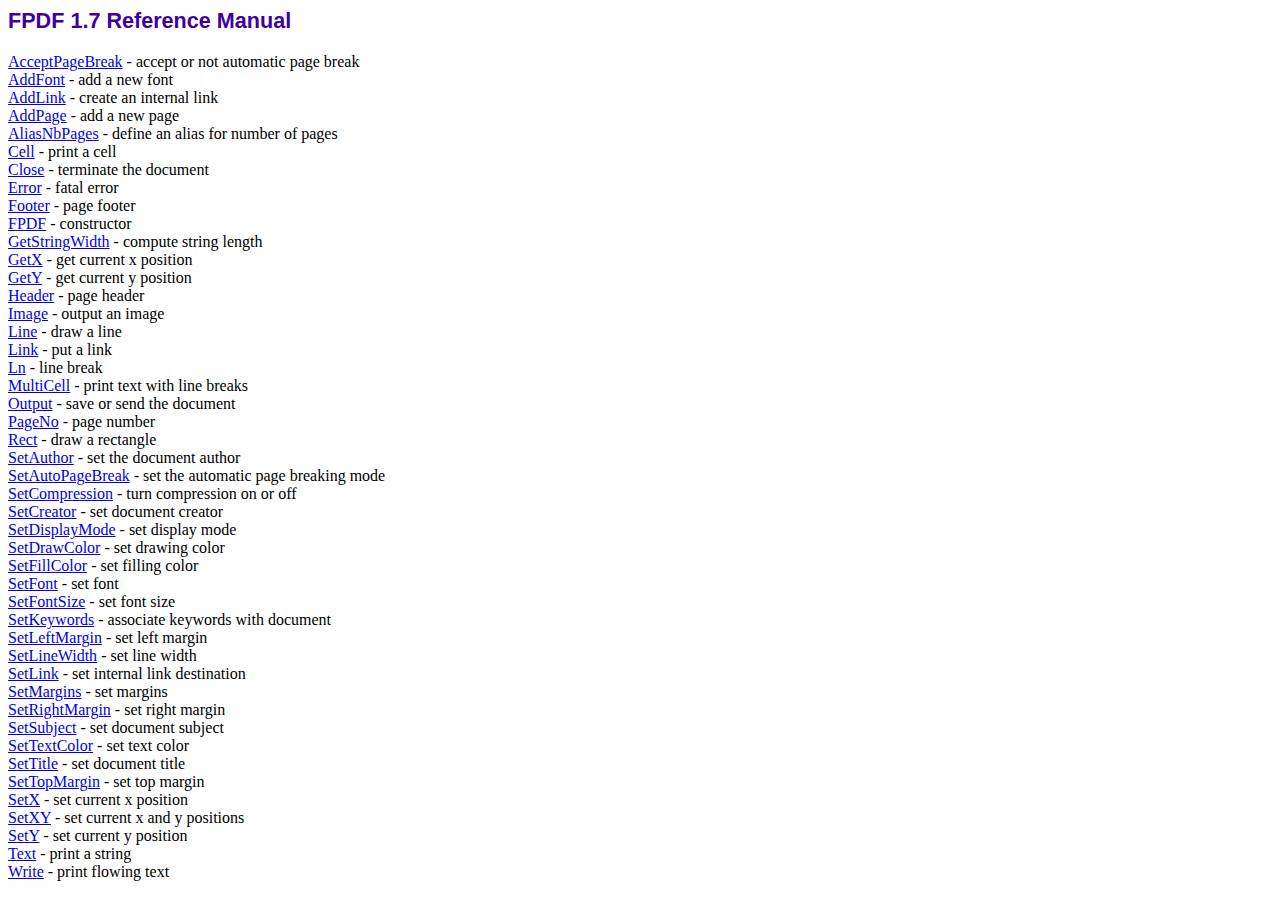
<file: fpdf17/doc/index.htm>
<!DOCTYPE html PUBLIC "-//W3C//DTD HTML 4.01 Transitional//EN">
<html>
<head>
<meta http-equiv="Content-Type" content="text/html; charset=ISO-8859-1">
<title>FPDF 1.7 Reference Manual</title>
<link type="text/css" rel="stylesheet" href="../fpdf.css">
</head>
<body>
<h1>FPDF 1.7 Reference Manual</h1>
<a href="acceptpagebreak.htm">AcceptPageBreak</a> - accept or not automatic page break<br>
<a href="addfont.htm">AddFont</a> - add a new font<br>
<a href="addlink.htm">AddLink</a> - create an internal link<br>
<a href="addpage.htm">AddPage</a> - add a new page<br>
<a href="aliasnbpages.htm">AliasNbPages</a> - define an alias for number of pages<br>
<a href="cell.htm">Cell</a> - print a cell<br>
<a href="close.htm">Close</a> - terminate the document<br>
<a href="error.htm">Error</a> - fatal error<br>
<a href="footer.htm">Footer</a> - page footer<br>
<a href="fpdf.htm">FPDF</a> - constructor<br>
<a href="getstringwidth.htm">GetStringWidth</a> - compute string length<br>
<a href="getx.htm">GetX</a> - get current x position<br>
<a href="gety.htm">GetY</a> - get current y position<br>
<a href="header.htm">Header</a> - page header<br>
<a href="image.htm">Image</a> - output an image<br>
<a href="line.htm">Line</a> - draw a line<br>
<a href="link.htm">Link</a> - put a link<br>
<a href="ln.htm">Ln</a> - line break<br>
<a href="multicell.htm">MultiCell</a> - print text with line breaks<br>
<a href="output.htm">Output</a> - save or send the document<br>
<a href="pageno.htm">PageNo</a> - page number<br>
<a href="rect.htm">Rect</a> - draw a rectangle<br>
<a href="setauthor.htm">SetAuthor</a> - set the document author<br>
<a href="setautopagebreak.htm">SetAutoPageBreak</a> - set the automatic page breaking mode<br>
<a href="setcompression.htm">SetCompression</a> - turn compression on or off<br>
<a href="setcreator.htm">SetCreator</a> - set document creator<br>
<a href="setdisplaymode.htm">SetDisplayMode</a> - set display mode<br>
<a href="setdrawcolor.htm">SetDrawColor</a> - set drawing color<br>
<a href="setfillcolor.htm">SetFillColor</a> - set filling color<br>
<a href="setfont.htm">SetFont</a> - set font<br>
<a href="setfontsize.htm">SetFontSize</a> - set font size<br>
<a href="setkeywords.htm">SetKeywords</a> - associate keywords with document<br>
<a href="setleftmargin.htm">SetLeftMargin</a> - set left margin<br>
<a href="setlinewidth.htm">SetLineWidth</a> - set line width<br>
<a href="setlink.htm">SetLink</a> - set internal link destination<br>
<a href="setmargins.htm">SetMargins</a> - set margins<br>
<a href="setrightmargin.htm">SetRightMargin</a> - set right margin<br>
<a href="setsubject.htm">SetSubject</a> - set document subject<br>
<a href="settextcolor.htm">SetTextColor</a> - set text color<br>
<a href="settitle.htm">SetTitle</a> - set document title<br>
<a href="settopmargin.htm">SetTopMargin</a> - set top margin<br>
<a href="setx.htm">SetX</a> - set current x position<br>
<a href="setxy.htm">SetXY</a> - set current x and y positions<br>
<a href="sety.htm">SetY</a> - set current y position<br>
<a href="text.htm">Text</a> - print a string<br>
<a href="write.htm">Write</a> - print flowing text<br>
</body>
</html>
</file>
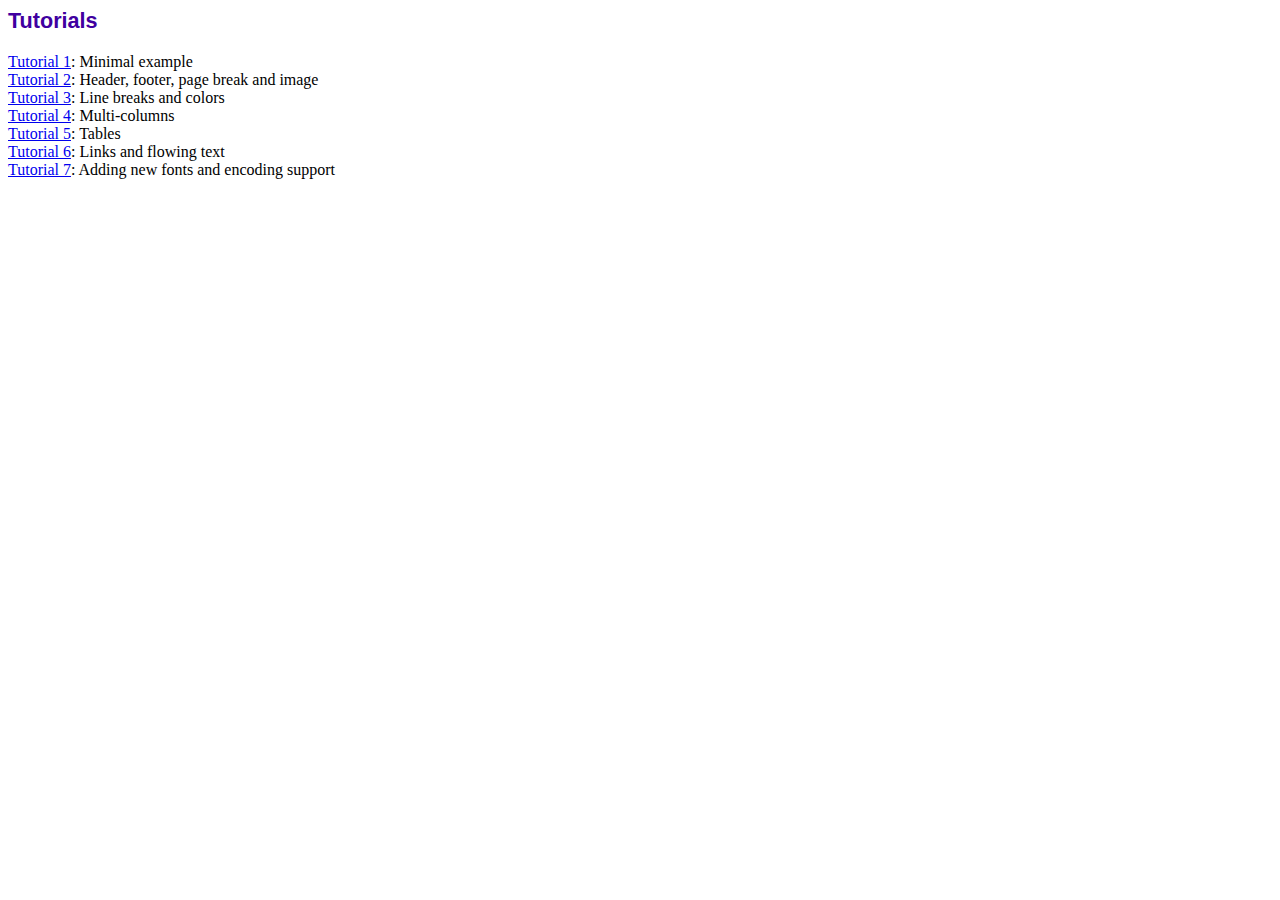
<file: fpdf17/tutorial/index.htm>
<!DOCTYPE html PUBLIC "-//W3C//DTD HTML 4.01 Transitional//EN">
<html>
<head>
<meta http-equiv="Content-Type" content="text/html; charset=ISO-8859-1">
<title>Tutorials</title>
<link type="text/css" rel="stylesheet" href="../fpdf.css">
</head>
<body>
<h1>Tutorials</h1>
<ul style="list-style-type:none; margin-left:0; padding-left:0">
<li><a href="tuto1.htm">Tutorial 1</a>: Minimal example</li>
<li><a href="tuto2.htm">Tutorial 2</a>: Header, footer, page break and image</li>
<li><a href="tuto3.htm">Tutorial 3</a>: Line breaks and colors</li>
<li><a href="tuto4.htm">Tutorial 4</a>: Multi-columns</li>
<li><a href="tuto5.htm">Tutorial 5</a>: Tables</li>
<li><a href="tuto6.htm">Tutorial 6</a>: Links and flowing text</li>
<li><a href="tuto7.htm">Tutorial 7</a>: Adding new fonts and encoding support</li>
</UL>
</body>
</html>
</file>
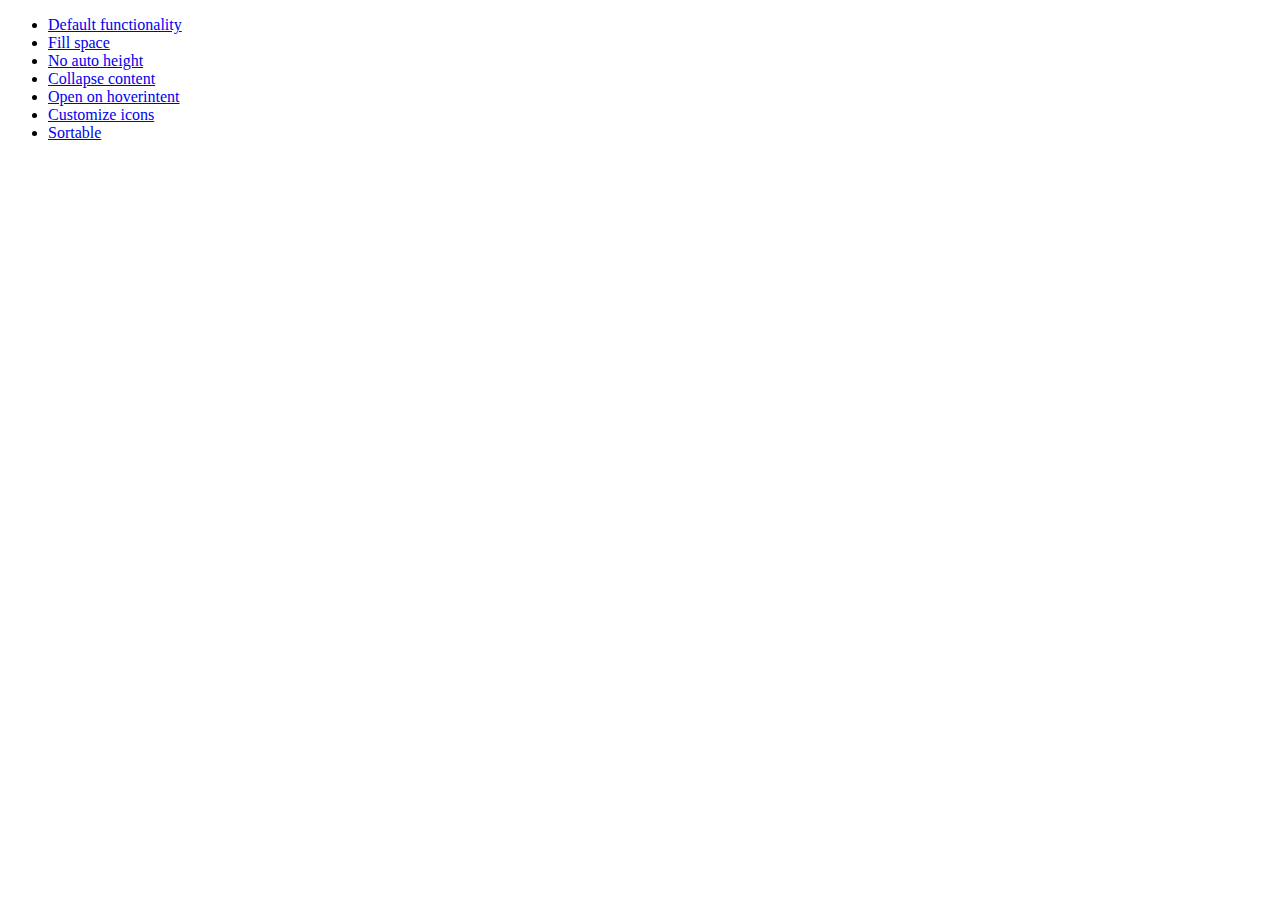
<file: js/jquery-ui-1.10.4.custom/development-bundle/demos/accordion/index.html>
<!doctype html>
<html lang="en">
<head>
	<meta charset="utf-8">
	<title>jQuery UI Accordion Demos</title>
</head>
<body>

<ul>
	<li><a href="default.html">Default functionality</a></li>
	<li><a href="fillspace.html">Fill space</a></li>
	<li><a href="no-auto-height.html">No auto height</a></li>
	<li><a href="collapsible.html">Collapse content</a></li>
	<li><a href="hoverintent.html">Open on hoverintent</a></li>
	<li><a href="custom-icons.html">Customize icons</a></li>
	<li><a href="sortable.html">Sortable</a></li>
</ul>

</body>
</html>
</file>
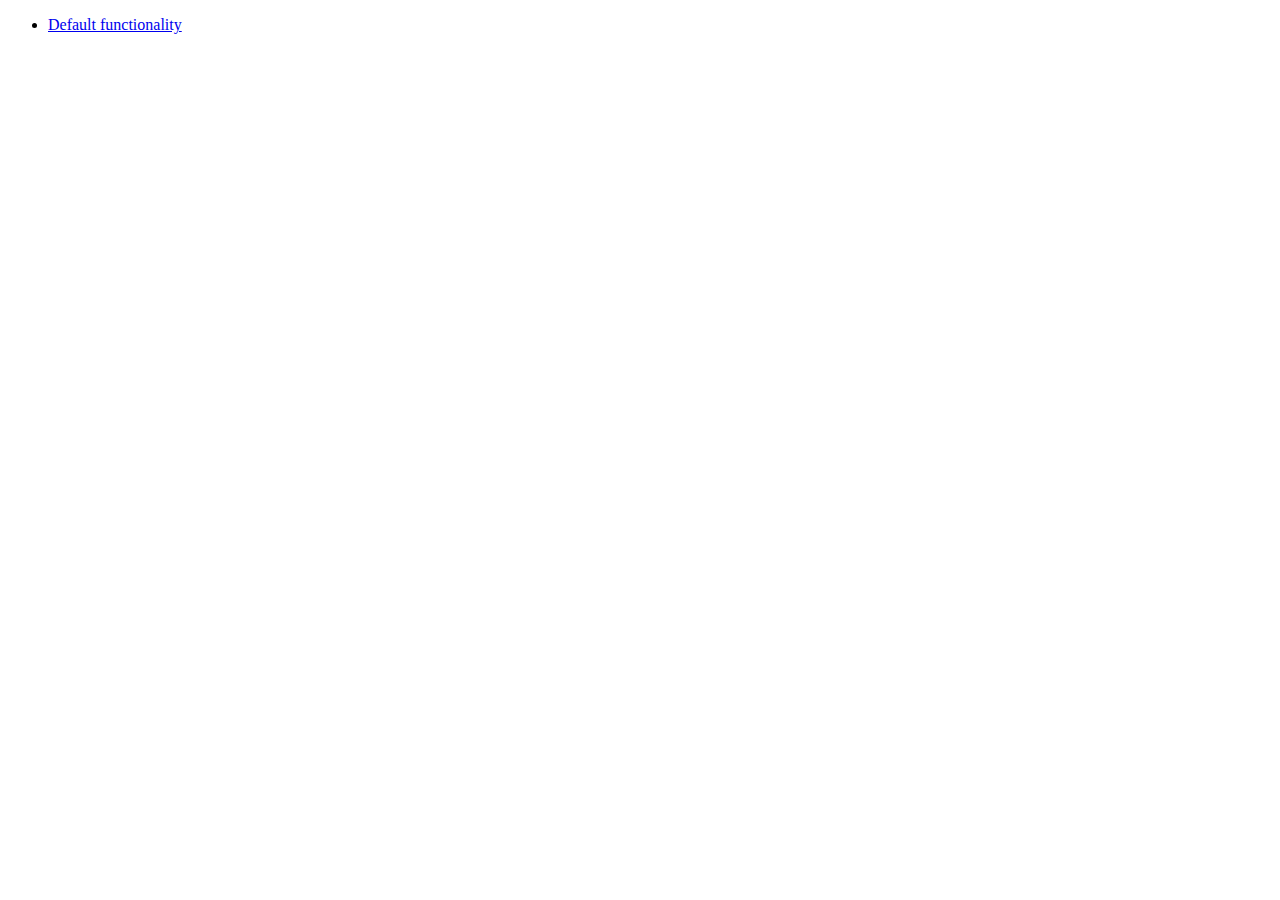
<file: js/jquery-ui-1.10.4.custom/development-bundle/demos/addClass/index.html>
<!doctype html>
<html lang="en">
<head>
	<meta charset="utf-8">
	<title>jQuery UI Effects Demos</title>
</head>
<body>

<ul>
	<li><a href="default.html">Default functionality</a></li>
</ul>

</body>
</html>
</file>
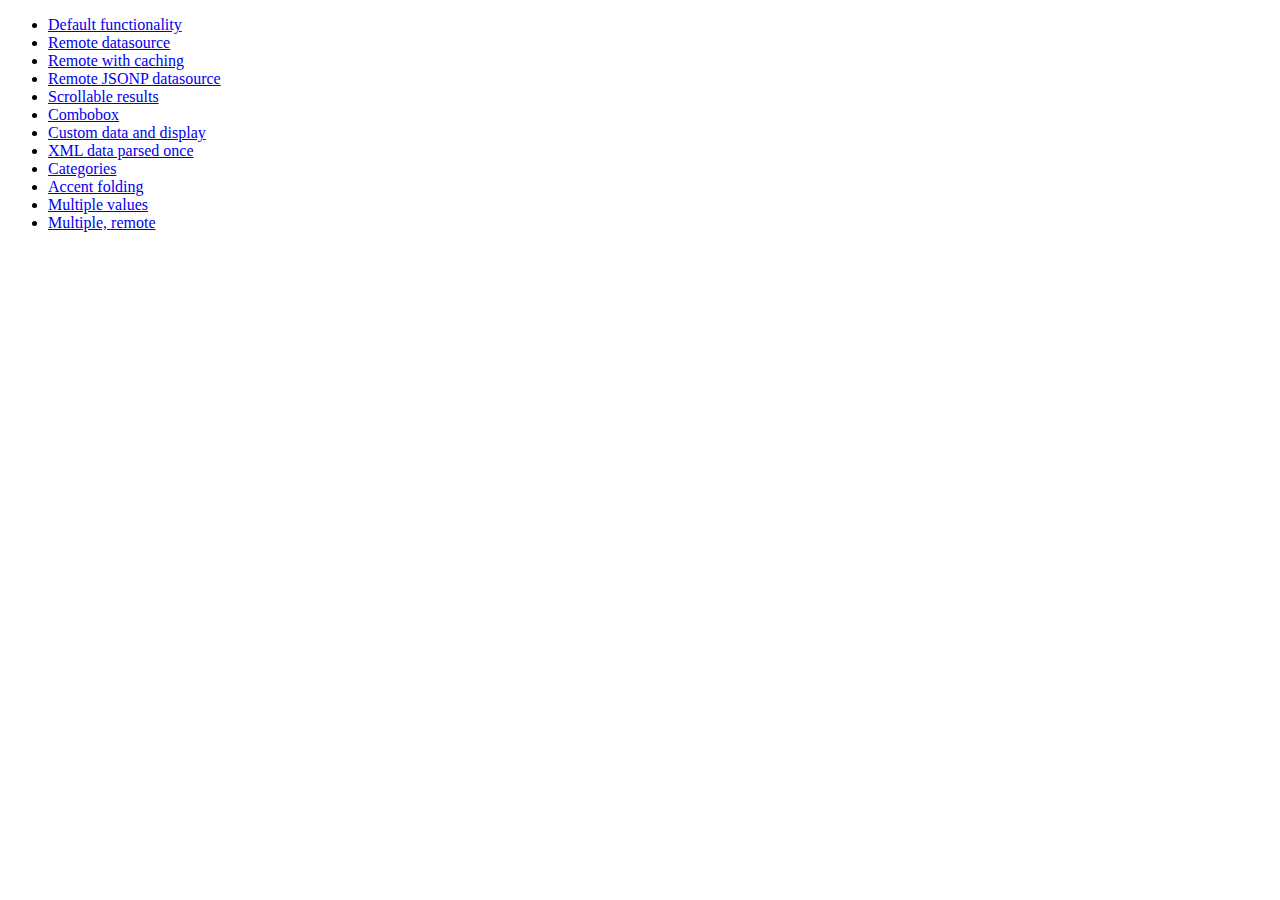
<file: js/jquery-ui-1.10.4.custom/development-bundle/demos/autocomplete/index.html>
<!doctype html>
<html lang="en">
<head>
	<meta charset="utf-8">
	<title>jQuery UI Autocomplete Demos</title>
</head>
<body>

<ul>
	<li><a href="default.html">Default functionality</a></li>
	<li><a href="remote.html">Remote datasource</a></li>
	<li><a href="remote-with-cache.html">Remote with caching</a></li>
	<li><a href="remote-jsonp.html">Remote JSONP datasource</a></li>
	<li><a href="maxheight.html">Scrollable results</a></li>
	<li><a href="combobox.html">Combobox</a></li>
	<li><a href="custom-data.html">Custom data and display</a></li>
	<li><a href="xml.html">XML data parsed once</a></li>
	<li><a href="categories.html">Categories</a></li>
	<li><a href="folding.html">Accent folding</a></li>
	<li><a href="multiple.html">Multiple values</a></li>
	<li><a href="multiple-remote.html">Multiple, remote</a></li>
</ul>

</body>
</html>
</file>
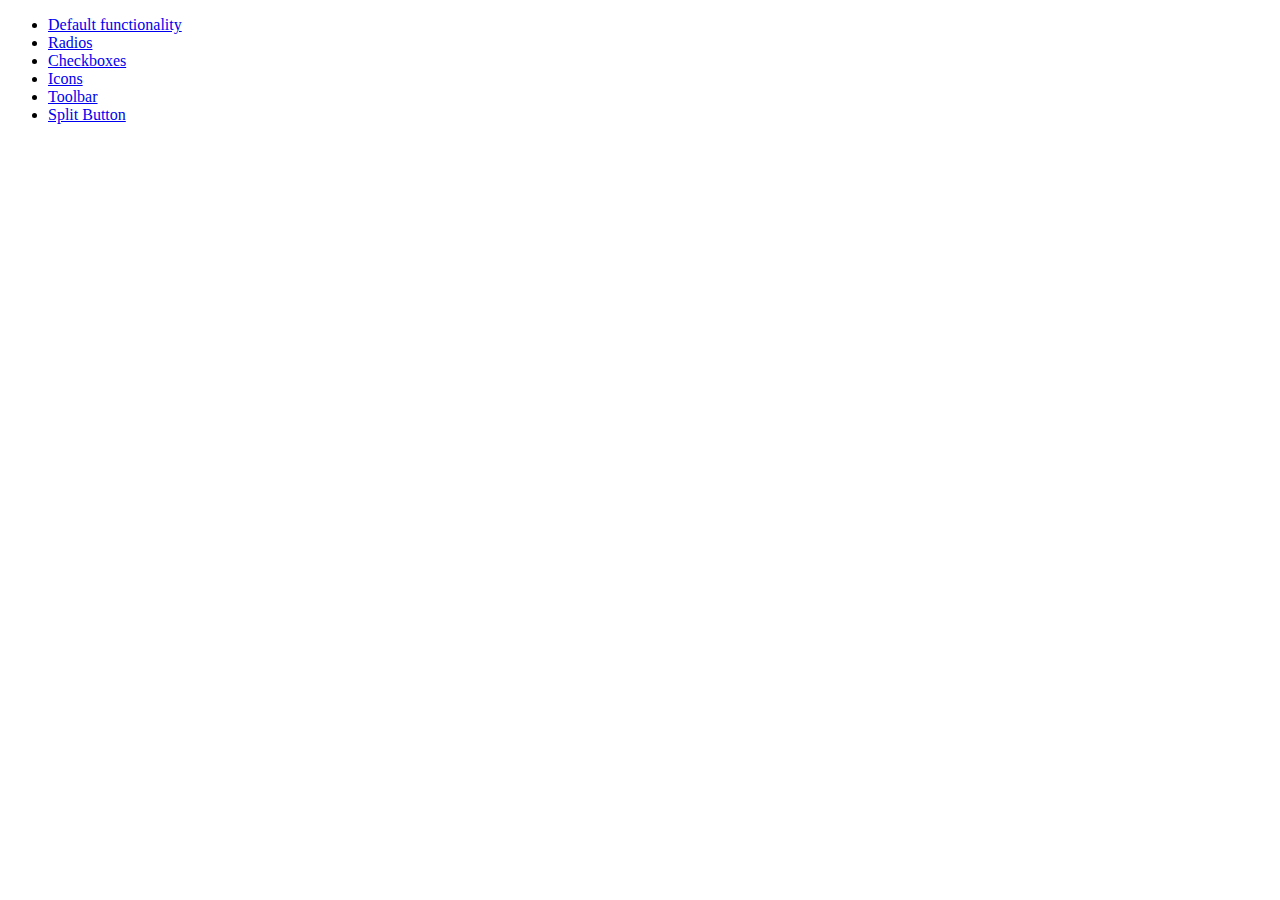
<file: js/jquery-ui-1.10.4.custom/development-bundle/demos/button/index.html>
<!doctype html>
<html lang="en">
<head>
	<meta charset="utf-8">
	<title>jQuery UI Button Demos</title>
</head>
<body>

<ul>
	<li><a href="default.html">Default functionality</a></li>
	<li><a href="radio.html">Radios</a></li>
	<li><a href="checkbox.html">Checkboxes</a></li>
	<li><a href="icons.html">Icons</a></li>
	<li><a href="toolbar.html">Toolbar</a></li>
	<li><a href="splitbutton.html">Split Button</a></li>
</ul>

</body>
</html>
</file>
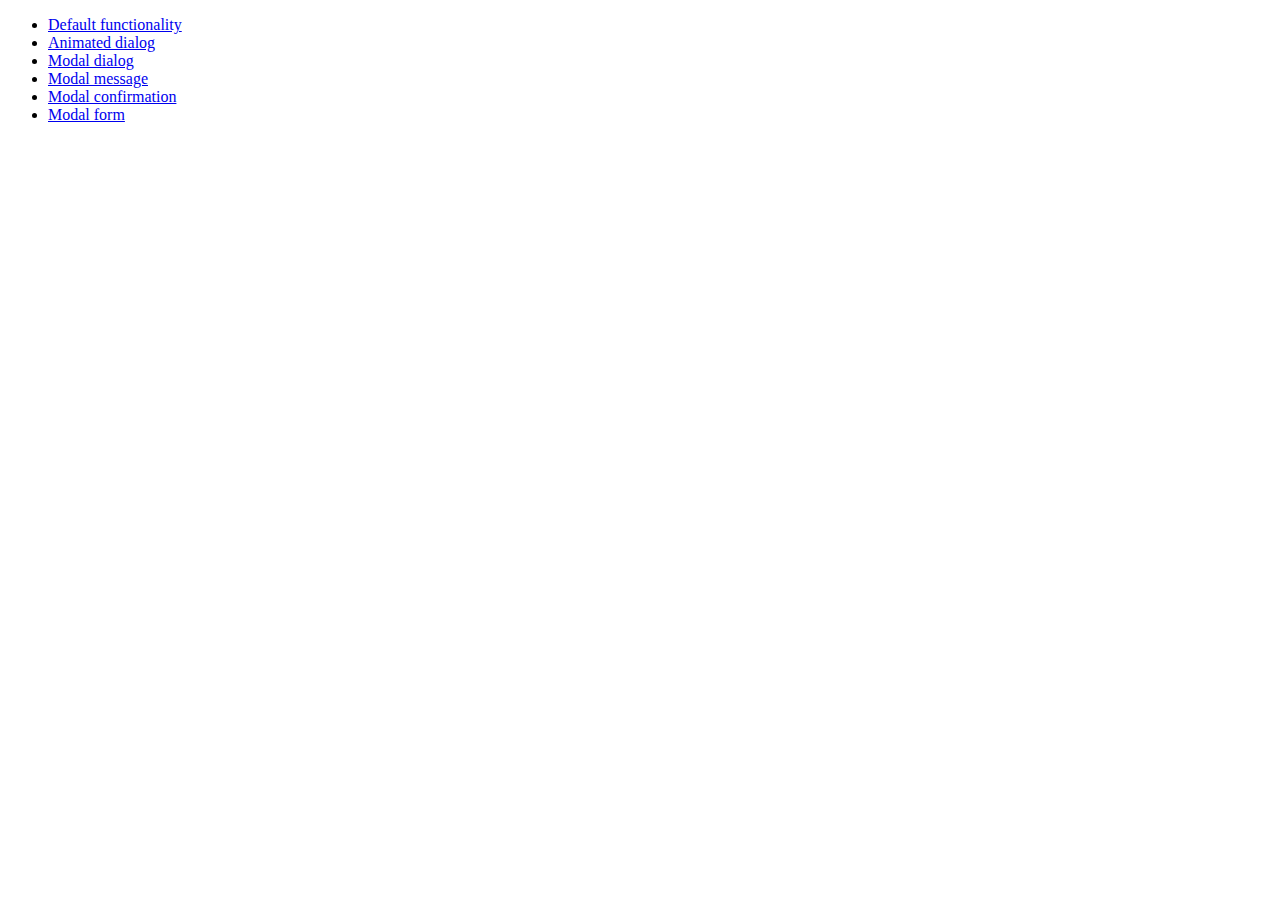
<file: js/jquery-ui-1.10.4.custom/development-bundle/demos/dialog/index.html>
<!doctype html>
<html lang="en">
<head>
	<meta charset="utf-8">
	<title>jQuery UI Dialog Demos</title>
</head>
<body>

<ul>
	<li><a href="default.html">Default functionality</a></li>
	<li><a href="animated.html">Animated dialog</a></li>
	<li><a href="modal.html">Modal dialog</a></li>
	<li><a href="modal-message.html">Modal message</a></li>
	<li><a href="modal-confirmation.html">Modal confirmation</a></li>
	<li><a href="modal-form.html">Modal form</a></li>
</ul>

</body>
</html>
</file>
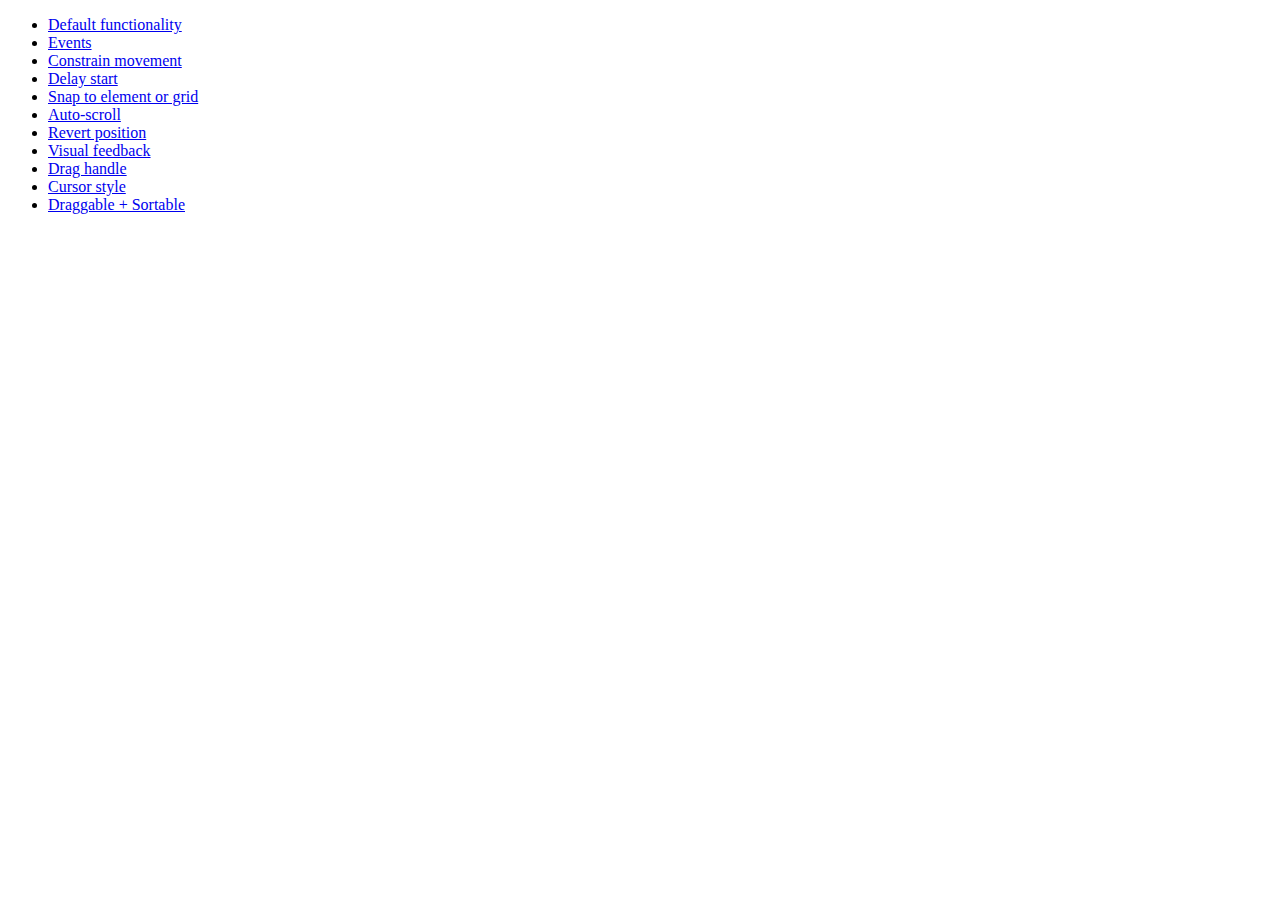
<file: js/jquery-ui-1.10.4.custom/development-bundle/demos/draggable/index.html>
<!doctype html>
<html lang="en">
<head>
	<meta charset="utf-8">
	<title>jQuery UI Draggable Demos</title>
</head>
<body>

<ul>
	<li><a href="default.html">Default functionality</a></li>
	<li><a href="events.html">Events</a></li>
	<li><a href="constrain-movement.html">Constrain movement</a></li>
	<li><a href="delay-start.html">Delay start</a></li>
	<li><a href="snap-to.html">Snap to element or grid</a></li>
	<li><a href="scroll.html">Auto-scroll</a></li>
	<li><a href="revert.html">Revert position</a></li>
	<li><a href="visual-feedback.html">Visual feedback</a></li>
	<li><a href="handle.html">Drag handle</a></li>
	<li><a href="cursor-style.html">Cursor style</a></li>
	<li><a href="sortable.html">Draggable + Sortable</a></li>
</ul>

</body>
</html>
</file>
<file: fpdf17/fpdf.css>
body {font-family:"Times New Roman",serif}
h1 {font:bold 135% Arial,sans-serif; color:#4000A0; margin-bottom:0.9em}
h2 {font:bold 95% Arial,sans-serif; color:#900000; margin-top:1.5em; margin-bottom:1em}
dl.param dt {text-decoration:underline}
dl.param dd {margin-top:1em; margin-bottom:1em}
dl.param ul {margin-top:1em; margin-bottom:1em}
tt, code, kbd {font-family:"Courier New",Courier,monospace; font-size:82%}
div.source {margin-top:1.4em; margin-bottom:1.3em}
div.source pre {display:table; border:1px solid #24246A; width:100%; margin:0em; font-family:inherit; font-size:100%}
div.source code {display:block; border:1px solid #C5C5EC; background-color:#F0F5FF; padding:6px; color:#000000}
div.doc-source {margin-top:1.4em; margin-bottom:1.3em}
div.doc-source pre {display:table; width:100%; margin:0em; font-family:inherit; font-size:100%}
div.doc-source code {display:block; background-color:#E0E0E0; padding:4px}
.kw {color:#000080; font-weight:bold}
.str {color:#CC0000}
.cmt {color:#008000}
p.demo {text-align:center; margin-top:-0.9em}
a.demo {text-decoration:none; font-weight:bold; color:#0000CC}
a.demo:link {text-decoration:none; font-weight:bold; color:#0000CC}
a.demo:hover {text-decoration:none; font-weight:bold; color:#0000FF}
a.demo:active {text-decoration:none; font-weight:bold; color:#0000FF}
</file>
